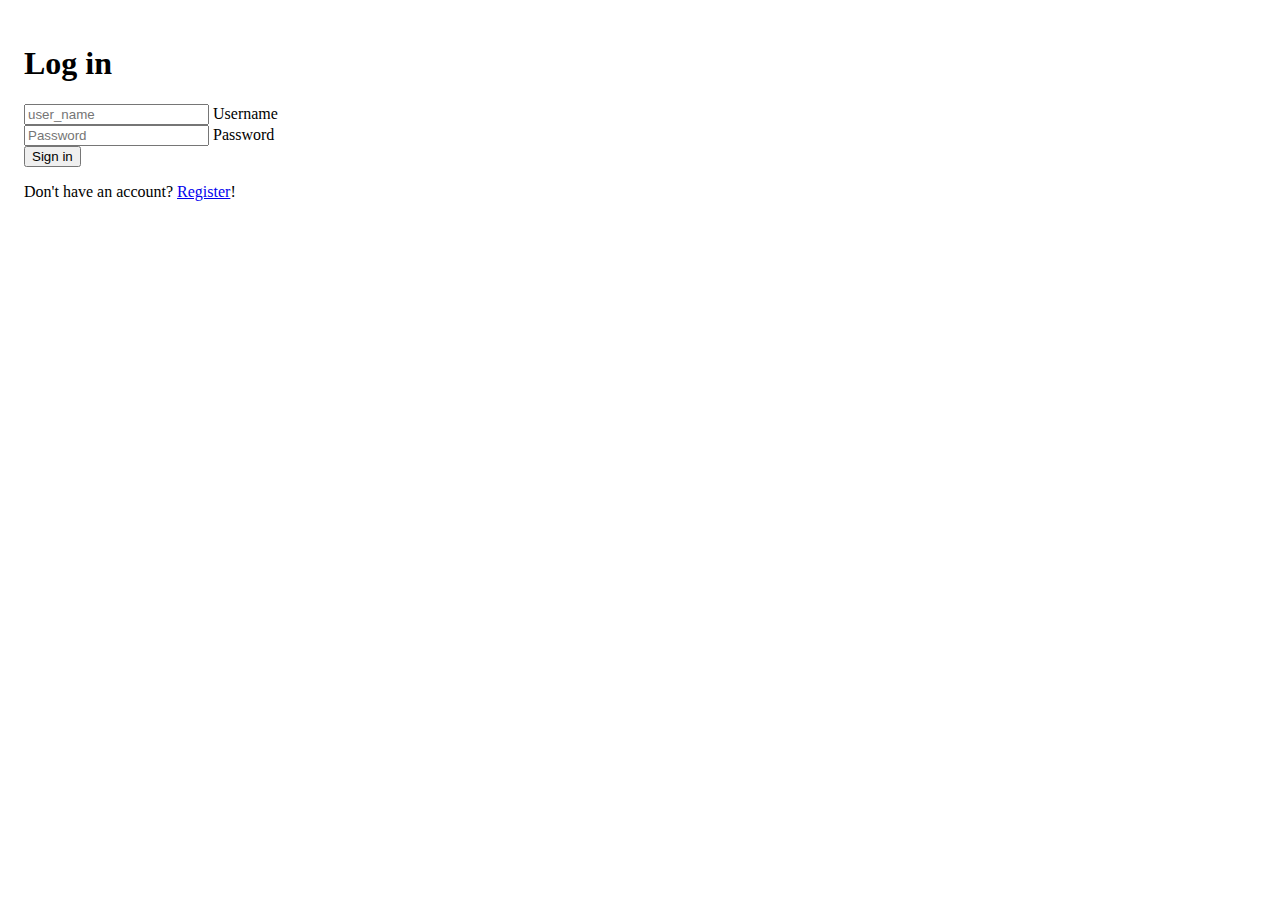
<file: login.html>
<!DOCTYPE html>
<html lang="en">
<head>
    <meta charset="UTF-8">
    <meta name="viewport" content="width=device-width, initial-scale=1.0">
    <title>Login</title>
    <link href="https://cdn.jsdelivr.net/npm/bootstrap@5.3.0/dist/css/bootstrap.min.css" rel="stylesheet" integrity="sha384-9ndCyUaIbzAi2FUVXJi0CjmCapSmO7SnpJef0486qhLnuZ2cdeRhO02iuK6FUUVM" crossorigin="anonymous">
    <link rel="stylesheet" href="styles.css">
</head>
<body class="d-flex align-items-center py-4">
    <main class="form-signin w-100 m-auto">
        <form action="login.php" method="post">
            <h1 class="h3 mb-3 fw-normal">Log in</h1>
            <div class="form-floating">
                <input type="text" class="form-control" id="floatingInput" name="username" placeholder="user_name">
                <label for="floatingInput">Username</label>
            </div>
            <div class="form-floating">
                <input type="password" class="form-control" id="floatingPassword" name="password" placeholder="Password">
                <label for="floatingPassword">Password</label>
            </div>
            <button class="btn btn-primary w-100 py-2 my-2" type="submit">Sign in</button>
            <p>Don't have an account? <a href="register.html">Register</a>!</p>
        </form>
    </main>
    <script src="https://cdn.jsdelivr.net/npm/bootstrap@5.3.0/dist/js/bootstrap.bundle.min.js" integrity="sha384-geWF76RCwLtnZ8qwWowPQNguL3RmwHVBC9FhGdlKrxdiJJigb/j/68SIy3Te4Bkz" crossorigin="anonymous"></script>
</body>
</html>
</file>
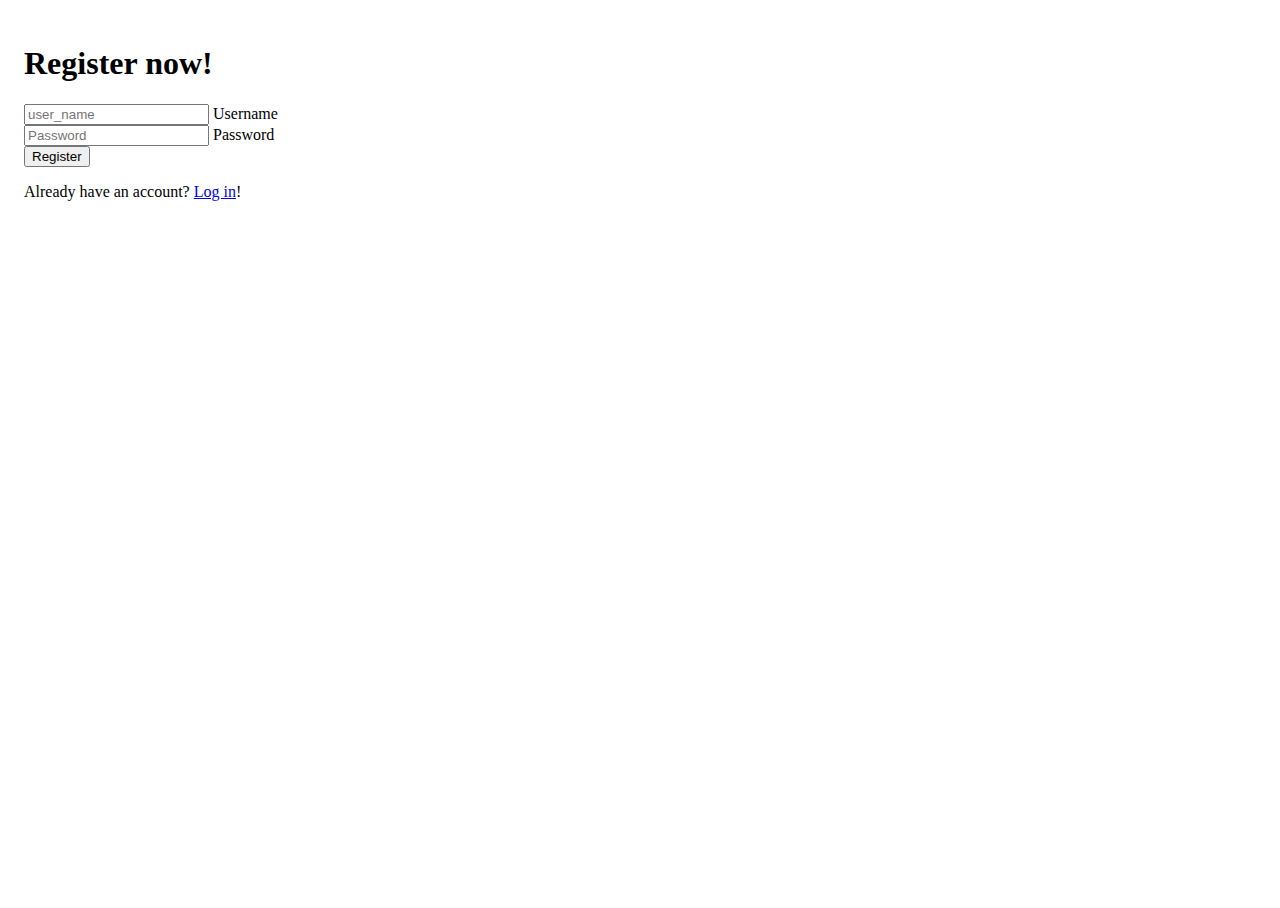
<file: register.html>
<!DOCTYPE html>
<html lang="en">
<head>
    <meta charset="UTF-8">
    <meta name="viewport" content="width=device-width, initial-scale=1.0">
    <title>Register</title>
    <link href="https://cdn.jsdelivr.net/npm/bootstrap@5.3.0/dist/css/bootstrap.min.css" rel="stylesheet" integrity="sha384-9ndCyUaIbzAi2FUVXJi0CjmCapSmO7SnpJef0486qhLnuZ2cdeRhO02iuK6FUUVM" crossorigin="anonymous">
    <link rel="stylesheet" href="styles.css">
</head>
<body class="d-flex align-items-center py-4">
    <main class="form-signin w-100 m-auto">
        <form action="register.php" method="post">
            <h1 class="h3 mb-3 fw-normal">Register now!</h1>
            <div class="form-floating">
                <input type="text" class="form-control" id="floatingInput" placeholder="user_name" name="username">
                <label for="floatingInput">Username</label>
            </div>
            <div class="form-floating">
                <input type="password" class="form-control" id="floatingPassword" placeholder="Password" name="password">
                <label for="floatingPassword">Password</label>
            </div>
            <button class="btn btn-primary w-100 py-2 my-2" type="submit" name="Submit" value="Add">Register</button>
            <p>Already have an account? <a href="login.html">Log in</a>!</p>
        </form>
    </main>
    <script src="https://cdn.jsdelivr.net/npm/bootstrap@5.3.0/dist/js/bootstrap.bundle.min.js" integrity="sha384-geWF76RCwLtnZ8qwWowPQNguL3RmwHVBC9FhGdlKrxdiJJigb/j/68SIy3Te4Bkz" crossorigin="anonymous"></script>
</body>
</html>
</file>
<file: styles.css>
html, body{
    height: 100%;
}
.form-signin {
    max-width: 330px;
    padding: 1rem;
}
.form-contact {
    max-width: 600px;
    padding: 1rem;
}
</file>
